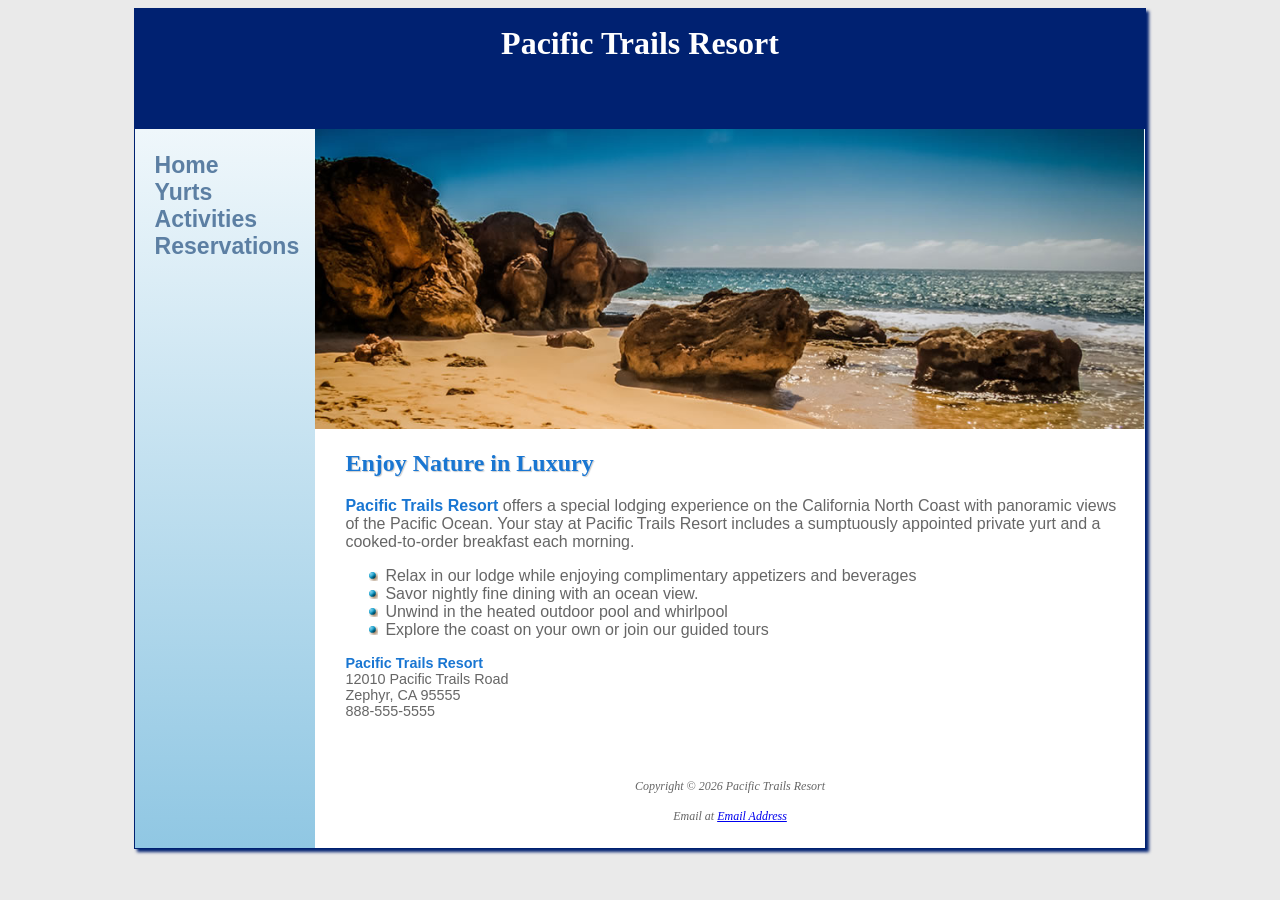
<file: index.html>
<!DOCTYPE HTML>
<html lang="en">
<head>
    <title>Pacific Trails Resort :: Home</title>
    <link rel="stylesheet" href="pacific.css">
    <meta charset="utf-8">
	<meta name="viewport" content="width=device-width, initial-scale=1.0">
</head>
<body>
<div id="wrapper">
    <header>
        <h1><a href="index.html">Pacific Trails Resort</a></h1>
    </header>

    <nav>
        <ul>
            <li><a href="index.html">Home</a></li>
            <li><a href="yurts.html">Yurts</a></li>
            <li><a href="activities.html">Activities</a></li>
            <li><a href="reservations.html">Reservations</a></li>
        </ul>
    </nav>

    <div id="homehero" class="hero">
	</div>

    <main>
        <h2>Enjoy Nature in Luxury</h2>
        <p><span class="resort">Pacific Trails Resort</span> offers a special lodging experience on the California North Coast with panoramic views of the Pacific Ocean. Your stay at Pacific Trails Resort includes a sumptuously appointed private yurt and a cooked-to-order breakfast each morning.</p>	
        <ul>
            <li>Relax in our lodge while enjoying complimentary appetizers and beverages</li>
            <li>Savor nightly fine dining with an ocean view.</li>
            <li>Unwind in the heated outdoor pool and whirlpool</li>
            <li>Explore the coast on your own or join our guided tours</li>
        </ul>	
        <div id="contact">
            <span class="resort">Pacific Trails Resort</span><br> 
            12010 Pacific Trails Road <br> 
            Zephyr, CA 95555<br> 
            888-555-5555<br><br>
        </div>
    </main>

    <footer>
        Copyright © 2026 Pacific Trails Resort<br><br>
        Email at <a href="mailto:emailaddress@gmail.com">Email Address</a>
    </footer>
</div>
</body>
</html>
</file>
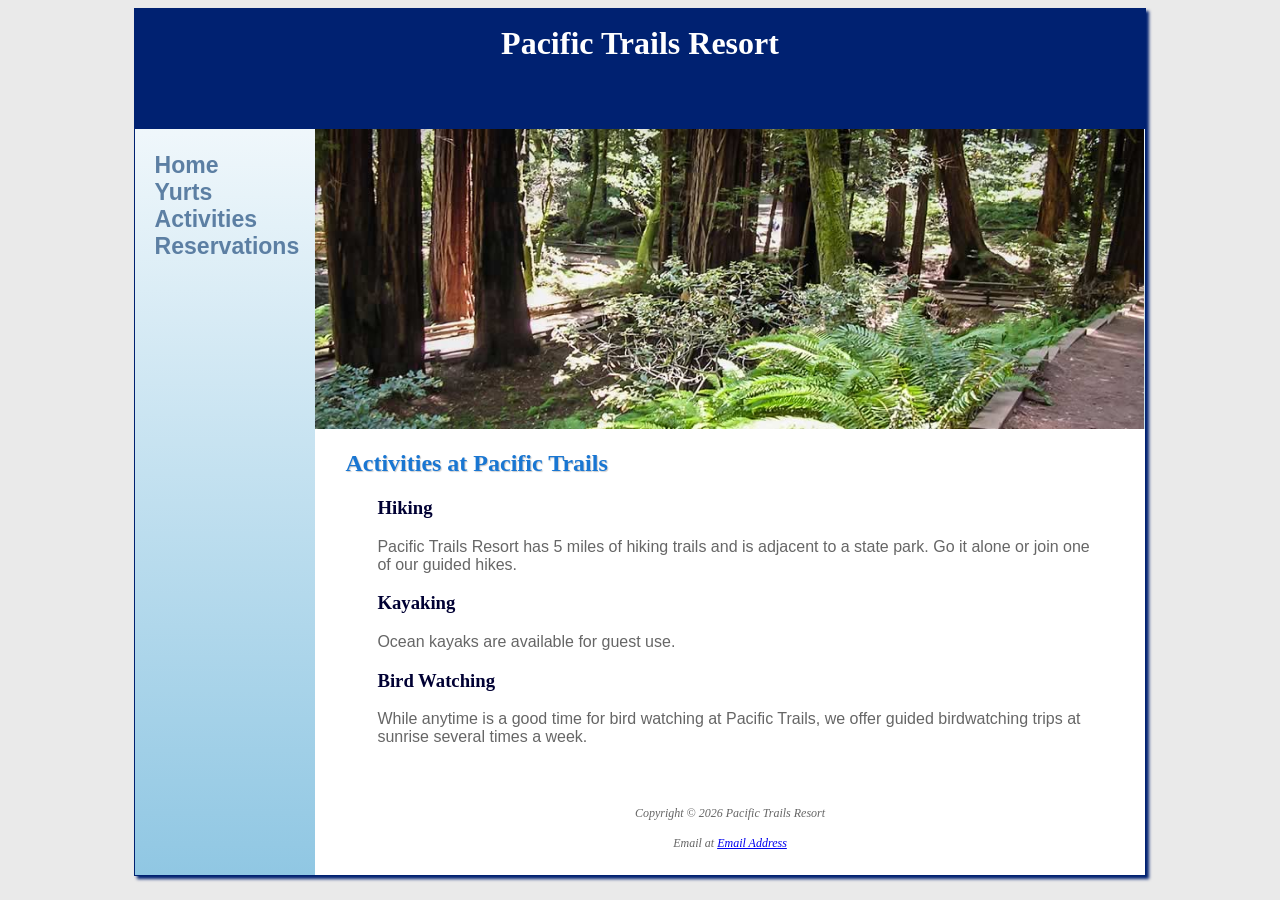
<file: activities.html>
<!DOCTYPE HTML>
<html lang="en">
<head>
    <title>Pacific Trails Resort :: Activities</title>
    <link rel="stylesheet" href="pacific.css">
    <meta charset="utf-8">
</head>
<body>
<div id="wrapper">
    <header>
        <h1><a href="index.html">Pacific Trails Resort</a></h1>
    </header>

    <nav>
        <ul>
            <li><a href="index.html">Home</a></li>
            <li><a href="yurts.html">Yurts</a></li>
            <li><a href="activities.html">Activities</a></li>
            <li><a href="reservations.html">Reservations</a></li>
        </ul>
    </nav>

    <div id="trailhero" class="hero"></div>

    <main>
        <h2>Activities at Pacific Trails</h2>
		<div class="flow">
        <section>
            <h3>Hiking</h3>
            <p>Pacific Trails Resort has 5 miles of hiking trails and is adjacent to a state park. Go it alone or join one of our guided hikes.</p>
        </section>
        <section>
            <h3>Kayaking</h3>
            <p>Ocean kayaks are available for guest use.</p>
        </section>
        <section>
            <h3>Bird Watching</h3>
            <p>While anytime is a good time for bird watching at Pacific Trails, we offer guided birdwatching trips at sunrise several times a week.</p>
        </section>
	</div>
    </main>

    <footer>
        Copyright © 2026 Pacific Trails Resort<br><br>
        Email at <a href="mailto:emailaddress@gmail.com">Email Address</a>
    </footer>
</div>
</body>
</html>
</file>
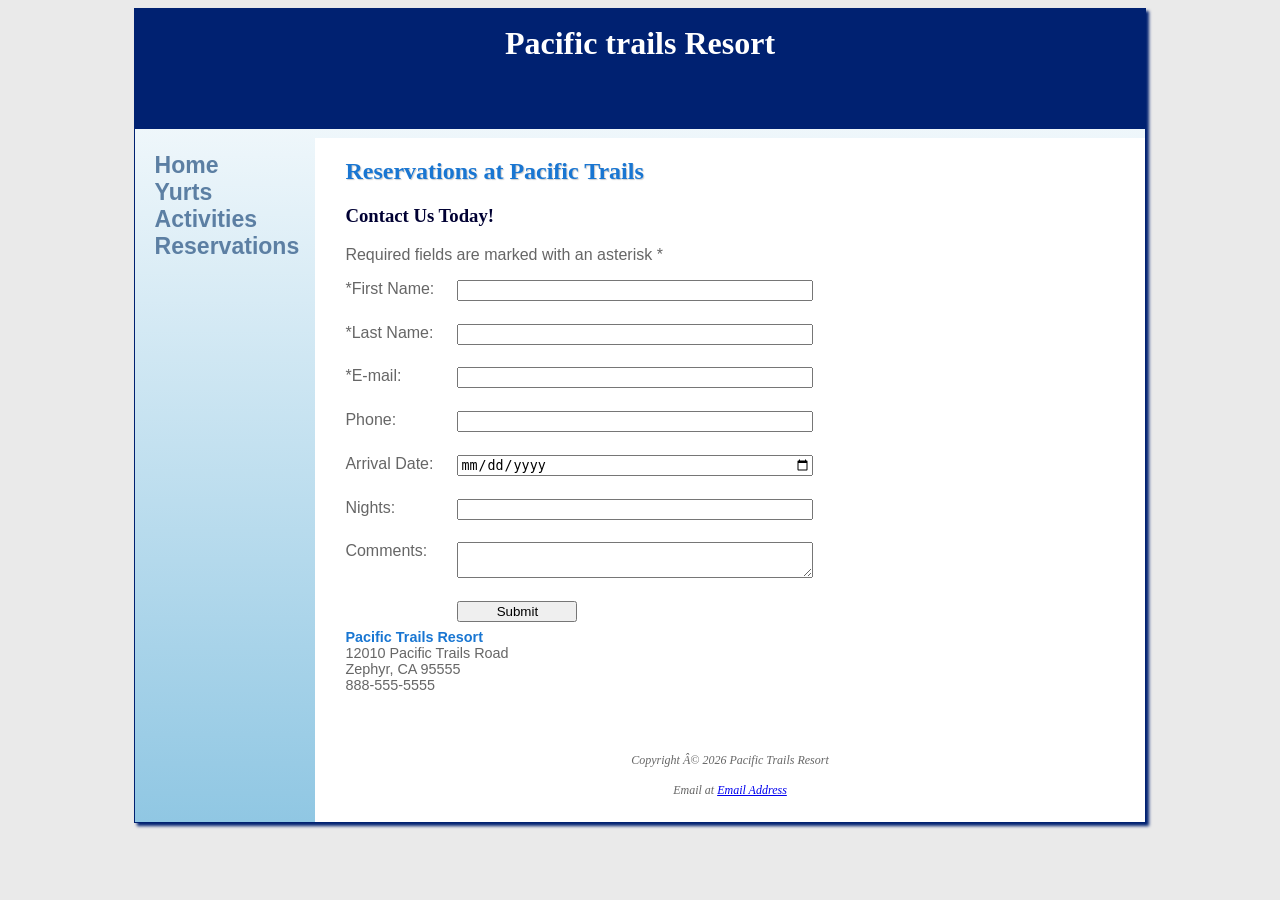
<file: reservations.html>
<!DOCTYPE html>
<html lang="en">
<head>
<title>Pacific Trails Resort :: Reservations</title>
<link href="pacific.css" rel="stylesheet">
<meta charset="viewport" content="width=device-width, initial-scale=1.0">
</head>
<body>
<div id="wrapper">
	<header>
		<h1><a href="index.html">Pacific trails Resort</a></h1>
	</header>

    <nav>
        <ul>
            <li><a href="index.html">Home</a></li>
            <li><a href="yurts.html">Yurts</a></li>
            <li><a href="activities.html">Activities</a></li>
            <li><a href="reservations.html">Reservations</a></li>
        </ul>
    </nav>

	
	<main>
	<h2>Reservations at Pacific Trails</h2>
	<h3>Contact Us Today!</h3>
	<p>Required fields are marked with an asterisk *</p>
	
	<form method="post" action="https://webdevbasics.net/scripts/pacific.php">
	
	<label for="myFName">*First Name:</label> 
	<input type="text" id="myFName" name="myFName" required="required">
	
	<label for="myLName">*Last Name:</label>
	<input type="text" id="myLName" name="myLName" required="required">
	
	<label for="myEmail">*E-mail:</label>
	<input type="text" id="myEmail" name="myEmail" required="required">
	
	<label for="myPhone">Phone: </label>
	<input type="tel" id="myPhone" name="myPhone">
	
	<label for="myArrival">Arrival Date: </label>
	<input type="date" id="myArrival" name="myArrival">
	
	<label for="myNights">Nights: </label>
	<input type="number" id="myNights" name="myNights" min="1" max="14">
	
	<label for="myComments">Comments:</label>
	<textarea id="myComments" name="myComments" rows="2" cols="30" required="required"></textarea>
	
	<input type="submit" value="Submit">
	
	</form>
	
		<div id="contact">
			 <span class="resort">Pacific Trails Resort</span><br> 
			 12010 Pacific Trails Road <br> 
			 Zephyr, CA 95555<br> 
			 888-555-5555<br><br>
		</div>
    </main>

    <footer>
        Copyright © 2026 Pacific Trails Resort<br><br>
        Email at <a href="mailto:emailaddress@gmail.com">Email Address</a>
    </footer>
</div>
</body>
</html>
</file>
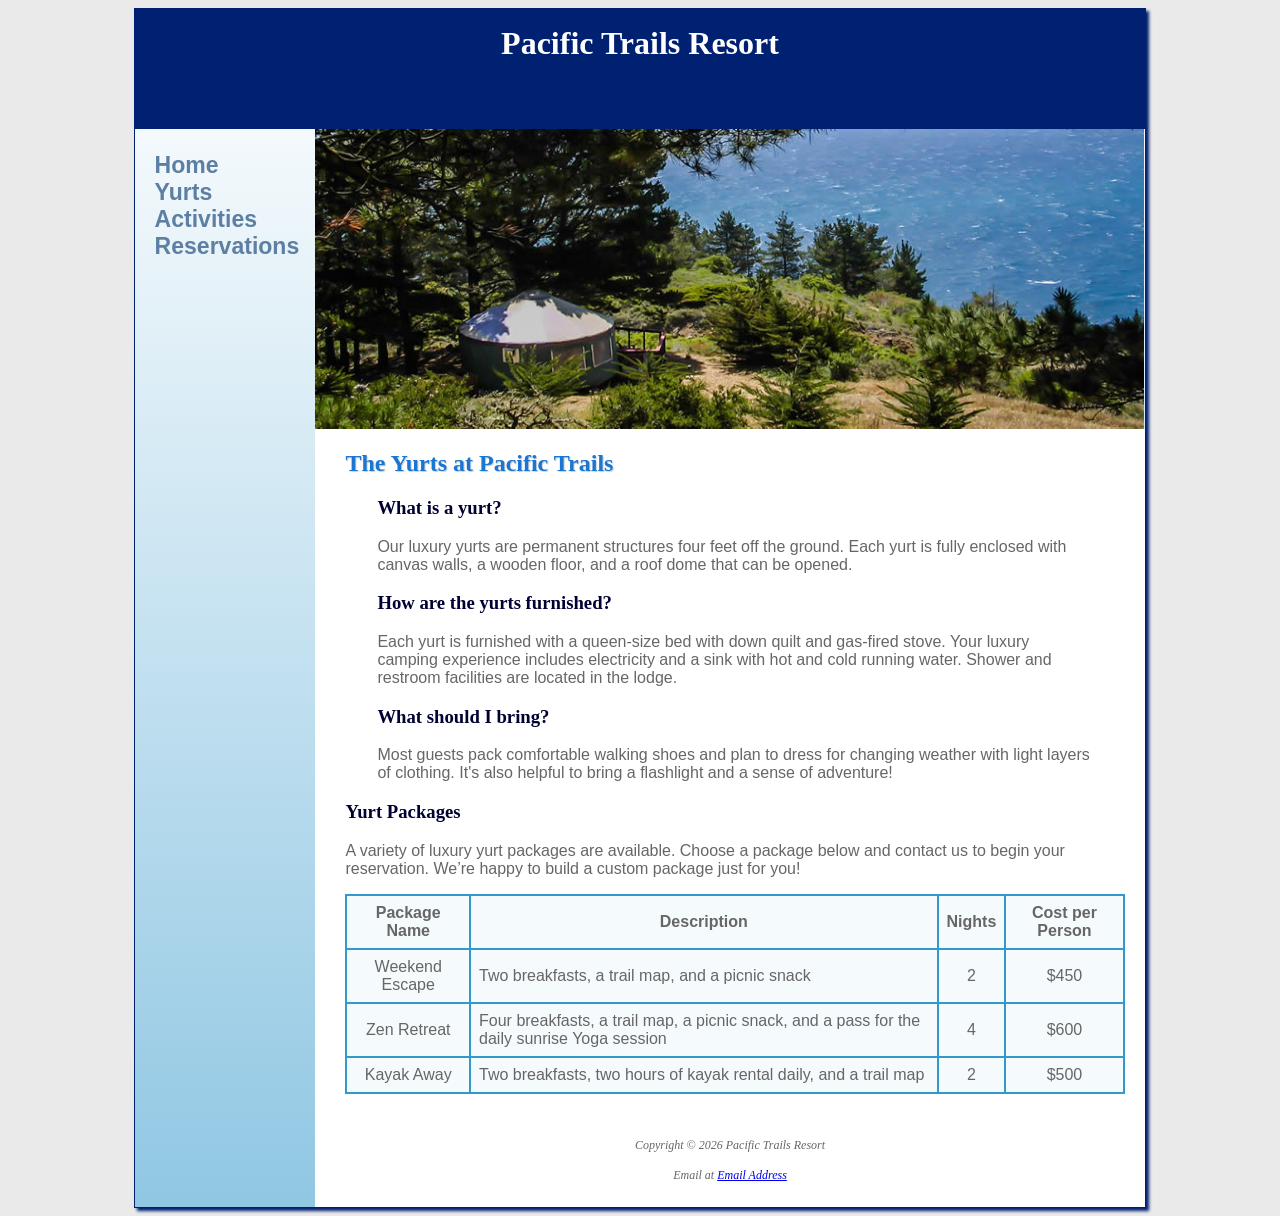
<file: yurts.html>
<!DOCTYPE HTML>
<html lang="en">
<head>
    <title>Pacific Trails Resort :: Yurts</title>
    <link rel="stylesheet" href="pacific.css">
    <meta charset="utf-8">
	<meta charset="viewport" content="width=device-width, initial-scale=1.0">
</head>
<body>
<div id="wrapper">
    <header>
        <h1><a href="index.html">Pacific Trails Resort</a></h1>
    </header>

    <nav>
        <ul>
            <li><a href="index.html">Home</a></li>
            <li><a href="yurts.html">Yurts</a></li>
            <li><a href="activities.html">Activities</a></li>
            <li><a href="reservations.html">Reservations</a></li>
        </ul>
    </nav>

    <div id="yurthero" class="hero">
	</div>

    <main>
        <h2>The Yurts at Pacific Trails</h2>
		<div class="flow">
        <section>
            <h3>What is a yurt?</h3>
            <p>Our luxury yurts are permanent structures four feet off the ground. Each yurt is fully enclosed with canvas walls, a wooden floor, and a roof dome that can be opened.</p>
        </section>
        <section>
            <h3>How are the yurts furnished?</h3>
            <p>Each yurt is furnished with a queen-size bed with down quilt and gas-fired stove. Your luxury camping experience includes electricity and a sink with hot and cold running water. Shower and restroom facilities are located in the lodge.</p>
        </section>
        <section>
            <h3>What should I bring?</h3>
            <p>Most guests pack comfortable walking shoes and plan to dress for changing weather with light layers of clothing. It's also helpful to bring a flashlight and a sense of adventure!</p>
        </section>
		</div>

		<h3>Yurt Packages</h3>
<p>A variety of luxury yurt packages are available. Choose a package below and contact us to begin your reservation. We’re happy to build a custom package just for you!</p>

<table>
  <thead>
    <tr>
      <th>Package Name</th>
      <th>Description</th>
      <th>Nights</th>
      <th>Cost per Person</th>
    </tr>
  </thead>
  <tbody>
    <tr>
      <td>Weekend Escape</td>
      <td class="text">Two breakfasts, a trail map, and a picnic snack</td>
      <td>2</td>
      <td>$450</td>
    </tr>
    <tr>
      <td>Zen Retreat</td>
      <td class="text">Four breakfasts, a trail map, a picnic snack, and a pass for the daily sunrise Yoga session</td>
      <td>4</td>
      <td>$600</td>
    </tr>
    <tr>
      <td>Kayak Away</td>
      <td class="text">Two breakfasts, two hours of kayak rental daily, and a trail map</td>
      <td>2</td>
      <td>$500</td>
    </tr>
  </tbody>
</table>
		
    </main>
	
    <footer>
        Copyright © 2026 Pacific Trails Resort<br><br>
        Email at <a href="mailto:emailaddress@gmail.com">Email Address</a>
    </footer>
</div>
</body>
</html>
</file>
<file: pacific.css>
* {
    box-sizing: border-box;
}

body { 
    background-color: #EAEAEA; 
    color: #666666; 
    font-family: Arial, Helvetica, sans-serif;
}

#wrapper { 

    background-color: #90C7E3;
    background-image: linear-gradient(to bottom, #FFFFFF, #90C7E3);
   
}

header { 
    background-color: #002171; 
    color: #FFFFFF; 
    height: 120px;
    text-align: center;
	
}

header a {
    text-decoration: none;
}

header a:link {
	color: #FFFFFF;
}

header a:visited {
    color: #FFFFFF;
}

header a:hover {
    color: #90C7E3;
}

h1 { 
    margin-top: 0;
    margin-bottom: 0;
    font-family: Georgia, "Times New Roman", serif;
	padding-top: 0.5em;
	padding-bottom: 0.5em;
}

nav {  
    padding: 0;
    font-size: 120%;
    font-weight: bold;
	text-align: center;
}

nav ul {
    list-style-type: none;
    margin: 0;
    padding-left: 0;
    font-size: 1.2em;
}

nav a {
    text-decoration: none;
}

nav a:link {
    color: #5C7FA3;
}

nav a:visited { 
    color: #344873;
}

nav a:hover {
    color: #A52A2A;
}

#homehero {
    height: 300px;
    background-image: url(coast.jpg);
    background-repeat: no-repeat;
    background-size: 100% 100%;
}

#yurthero {
    height: 300px;
    background-image: url(yurt.jpg);
    background-repeat: no-repeat;
    background-size: 100% 100%;
}

#trailhero {
    height: 300px;
    background-image: url(trail.jpg);
    background-repeat: no-repeat;
    background-size: 100% 100%;
}

table { 
	border: 2px solid #39C;
	border-collapse: collapse;
}

td, th {
	padding: 0.5em;
	border: 2px solid #39C;
}

td {
text-align: center;
}

.text {
	text-align: left;
}

tr:nth-of-type(odd) {
	background-color: #F5FAFC;
}

form {
	display: flex;
	flex-flow: column nowrap;
}

input, textarea {
	margin-bottom: .5em;
}

@media (min-width: 600px) {
			nav ul {
				display: flex;
				flex-direction: row;
				flex-wrap: nowrap;
				justify-content: space-around;
			}
			
			nav li {
				border-bottom: none;
			}
			
			section {
				margin-left: 2em;
				margin-right: 2em;
				flex: 1;
			}
			.content main {
				display: grid;
				grid-template-rows: auto;
				grid-template-columns: 1fr 1fr 1fr;
			}
			   h2 {
				   grid-row: 1 / 2;
				   grid-column: 1 / 5;
			   }
			   section {
				   grid-row: 2 / 3;
				   grid-column: auto;
			   }
			   
			   #special {
				   grid-row: auto;
				   grid-column: 1 / 5;
               }
			   footer {
				   grid-row: auto;
				   grid-column: 1 / 5;
			   }
			   form {
			       display: grid;
				   gap: 1em;
				   grid-template-columns: 6em 1fr;
				   width: 60%;
				   max-width: 30em;
			   }
			   input[type="submit"] {
				   grid-column: 2 / 3;
				   width: 9em;
			   }
			
			   
			
}

@media (min-width: 1024px) {
			#wrapper {
				margin: auto;
				width: 80%;
				border: 1px solid #002171;
				box-shadow: 3px 3px 3px #002171;
			}
			
			nav { text-align: left;
				  padding-left: 1em; 
			}
			@supports (display: grid) {
				  nav ul {
					  flex-direction: column;
					  padding-top: 1em;
				  }
				  .hero {
					  grid-area: hero;
				  }
				  header {
					  grid-area: header;
				  }
				  
				  nav {
					  grid-area: nav;
				  }
				  main {
					  grid-area: main;
				  }
				  footer {
					  grid-area: footer;
				  }
				  #wrapper {
					  display: grid;
					  grid-template: 
						  "header header"
						  "nav hero"
						  "nav main"
						  "nav footer"
						  / 180px 1fr ;
				  }
			}	
}

main {
    background-color: #FFFFFF;
    padding: 1px 20px 20px 30px; 
    display: block;
    overflow: auto;
}


h2 { 
    color: #1976D2; 
    font-family: Georgia, "Times New Roman", serif;
    text-shadow: 1px 1px 1px #CCCCCC;
}

h3 {
    color: #000033;
    font-family: Georgia, "Times New Roman", serif;
}

main ul {
    list-style-image: url(marker.gif); 
}

dt { 
    color: #002171; 
}

.resort { 
    color: #1976D2; 
    font-weight: bold;
}

#contact {
    font-size: 90%;
}

footer {
    background-color: #FFFFFF;
    font-size: 75%;
    font-style: italic;
    text-align: center;
    font-family: Georgia, "Times New Roman", serif;
    padding: 2em;
}

table {
  border: 2px solid #39C;
  border-collapse: collapse;
}

td, th {
  padding: 0.5em;
  border: 2px solid #39C;
}

td {
  text-align: center;
}

.text {
  text-align: left;
}

tr:nth-of-type(even) {
  background-color: #F5FAFC;
}
</file>
